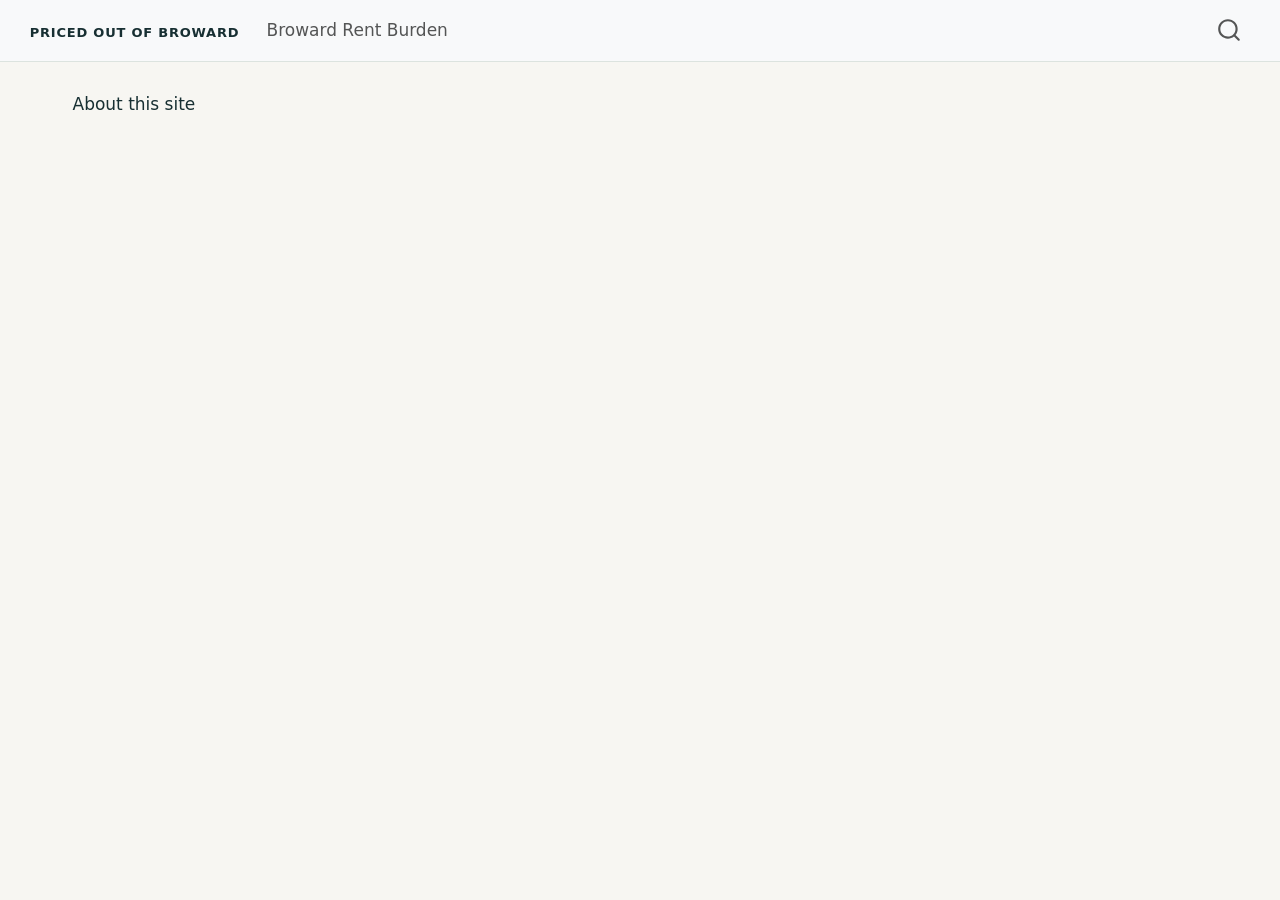
<file: about.html>
<!DOCTYPE html>
<html xmlns="http://www.w3.org/1999/xhtml" lang="en" xml:lang="en"><head>

<meta charset="utf-8">
<meta name="generator" content="quarto-1.10.19">

<meta name="viewport" content="width=device-width, initial-scale=1.0, user-scalable=yes">


<title>About – Priced Out of Broward</title>
<style>
/* Default styles provided by pandoc.
** See https://pandoc.org/MANUAL.html#variables-for-html for config info.
*/
span.smallcaps{font-variant: small-caps;}
div.columns{display: flex; gap: 1.5em;}
div.column{flex: auto;}
@media screen {
div.columns{gap: min(4vw, 1.5em);}
div.column{overflow-x: auto;}
}
div.hanging-indent{margin-left: 1.5em; text-indent: -1.5em;}
ul.task-list{list-style: none;}
ul.task-list li input[type="checkbox"] {
  width: 0.8em;
  margin: 0 0.8em 0.2em -1em; /* quarto-specific, see https://github.com/quarto-dev/quarto-cli/issues/4556 */ 
  vertical-align: middle;
}
</style>


<script src="site_libs/quarto-nav/quarto-nav.js"></script>
<script src="site_libs/quarto-nav/headroom.min.js"></script>
<script src="site_libs/clipboard/clipboard.min.js"></script>
<script src="site_libs/quarto-search/autocomplete.umd.js"></script>
<script src="site_libs/quarto-search/fuse.min.js"></script>
<script src="site_libs/quarto-search/quarto-search.js"></script>
<meta name="quarto:offset" content="./">
<script src="site_libs/quarto-html/quarto.js" type="module"></script>
<script src="site_libs/quarto-html/tabsets/tabsets.js" type="module"></script>
<script src="site_libs/quarto-html/popper.min.js"></script>
<script src="site_libs/quarto-html/tippy.umd.min.js"></script>
<script src="site_libs/quarto-html/anchor.min.js"></script>
<link href="site_libs/quarto-html/tippy.css" rel="stylesheet">
<link href="site_libs/quarto-html/quarto-syntax-highlighting-bf27225e3a48a9273f3daa8f8e829971.css" rel="stylesheet" id="quarto-text-highlighting-styles">
<script src="site_libs/bootstrap/bootstrap.min.js"></script>
<link href="site_libs/bootstrap/bootstrap-icons.css" rel="stylesheet">
<link href="site_libs/bootstrap/bootstrap-977607561cd60f84a551947bb62c3781.min.css" rel="stylesheet" append-hash="true" id="quarto-bootstrap" data-mode="light">
<script id="quarto-search-options" type="application/json">{
  "location": "navbar",
  "copy-button": false,
  "collapse-after": 3,
  "panel-placement": "end",
  "type": "overlay",
  "limit": 50,
  "keyboard-shortcut": [
    "f",
    "/",
    "s"
  ],
  "show-item-context": false,
  "language": {
    "search-no-results-text": "No results",
    "search-matching-documents-text": "matching documents",
    "search-copy-link-title": "Copy link to search",
    "search-hide-matches-text": "Hide additional matches",
    "search-more-match-text": "more match in this document",
    "search-more-matches-text": "more matches in this document",
    "search-clear-button-title": "Clear",
    "search-text-placeholder": "",
    "search-detached-cancel-button-title": "Cancel",
    "search-submit-button-title": "Submit",
    "search-label": "Search"
  }
}</script>


<link rel="stylesheet" href="styles.css">
</head>

<body class="nav-fixed quarto-light">

<div id="quarto-search-results"></div>
  <header id="quarto-header" class="headroom fixed-top">
    <nav class="navbar navbar-expand-lg " data-bs-theme="dark">
      <div class="navbar-container container-fluid">
      <div class="navbar-brand-container mx-auto">
    <a class="navbar-brand" href="./index.html">
    <span class="navbar-title">Priced Out of Broward</span>
    </a>
  </div>
            <div id="quarto-search" class="" title="Search"></div>
          <button class="navbar-toggler" type="button" data-bs-toggle="collapse" data-bs-target="#navbarCollapse" aria-controls="navbarCollapse" role="menu" aria-expanded="false" aria-label="Toggle navigation" onclick="if (window.quartoToggleHeadroom) { window.quartoToggleHeadroom(); }">
  <span class="navbar-toggler-icon"></span>
</button>
          <div class="collapse navbar-collapse" id="navbarCollapse">
            <ul class="navbar-nav navbar-nav-scroll me-auto">
  <li class="nav-item">
    <a class="nav-link" href="./index.html"> 
<span class="menu-text">Broward Rent Burden</span></a>
  </li>  
</ul>
          </div> <!-- /navcollapse -->
            <div class="quarto-navbar-tools">
</div>
      </div> <!-- /container-fluid -->
    </nav>
</header>
<!-- content -->
<div id="quarto-content" class="quarto-container page-columns page-rows-contents page-layout-full page-navbar">
<!-- sidebar -->
<!-- margin-sidebar -->
    
<!-- main -->
<main class="content column-page" id="quarto-document-content">

<header id="title-block-header" class="quarto-title-block default">
<div class="quarto-title">
<h1 class="title">About</h1>
</div>



<div class="quarto-title-meta column-page">

    
  
    
  </div>
  


</header>


<p>About this site</p>



</main> <!-- /main -->
<script id="quarto-html-after-body" type="application/javascript">
  window.document.addEventListener("DOMContentLoaded", function (event) {
    const icon = "";
    const anchorJS = new window.AnchorJS();
    anchorJS.options = {
      placement: 'right',
      icon: icon
    };
    anchorJS.add('.anchored');
    const isCodeAnnotation = (el) => {
      for (const clz of el.classList) {
        if (clz.startsWith('code-annotation-')) {                     
          return true;
        }
      }
      return false;
    }
    const onCopySuccess = function(e) {
      // button target
      const button = e.trigger;
      // don't keep focus
      button.blur();
      // flash "checked"
      button.classList.add('code-copy-button-checked');
      var currentTitle = button.getAttribute("title");
      button.setAttribute("title", "Copied!");
      let tooltip;
      if (window.bootstrap) {
        button.setAttribute("data-bs-toggle", "tooltip");
        button.setAttribute("data-bs-placement", "left");
        button.setAttribute("data-bs-title", "Copied!");
        tooltip = new bootstrap.Tooltip(button, 
          { trigger: "manual", 
            customClass: "code-copy-button-tooltip",
            offset: [0, -8]});
        tooltip.show();    
      }
      setTimeout(function() {
        if (tooltip) {
          tooltip.hide();
          button.removeAttribute("data-bs-title");
          button.removeAttribute("data-bs-toggle");
          button.removeAttribute("data-bs-placement");
        }
        button.setAttribute("title", currentTitle);
        button.classList.remove('code-copy-button-checked');
      }, 1000);
      // clear code selection
      e.clearSelection();
    }
    const getTextToCopy = function(trigger) {
      const outerScaffold = trigger.parentElement.cloneNode(true);
      const codeEl = outerScaffold.querySelector('code');
      for (const childEl of codeEl.children) {
        if (isCodeAnnotation(childEl)) {
          childEl.remove();
        }
      }
      return codeEl.innerText;
    }
    const clipboard = new window.ClipboardJS('.code-copy-button:not([data-in-quarto-modal])', {
      text: getTextToCopy
    });
    clipboard.on('success', onCopySuccess);
    if (window.document.getElementById('quarto-embedded-source-code-modal')) {
      const clipboardModal = new window.ClipboardJS('.code-copy-button[data-in-quarto-modal]', {
        text: getTextToCopy,
        container: window.document.getElementById('quarto-embedded-source-code-modal')
      });
      clipboardModal.on('success', onCopySuccess);
    }
      var localhostRegex = new RegExp(/^(?:http|https):\/\/localhost\:?[0-9]*\//);
      var mailtoRegex = new RegExp(/^mailto:/);
        var filterRegex = new RegExp("https:\/\/Marley18273\.github\.io\/website\/");
      var isInternal = (href) => {
          return filterRegex.test(href) || localhostRegex.test(href) || mailtoRegex.test(href);
      }
      // Inspect non-navigation links and adorn them if external
     var links = window.document.querySelectorAll('a[href]:not(.nav-link):not(.navbar-brand):not(.toc-action):not(.sidebar-link):not(.sidebar-item-toggle):not(.pagination-link):not(.no-external):not([aria-hidden]):not(.dropdown-item):not(.quarto-navigation-tool):not(.about-link)');
      for (var i=0; i<links.length; i++) {
        const link = links[i];
        if (!isInternal(link.href)) {
          // undo the damage that might have been done by quarto-nav.js in the case of
          // links that we want to consider external
          if (link.dataset.originalHref !== undefined) {
            link.href = link.dataset.originalHref;
          }
        }
      }
    function tippyHover(el, contentFn, onTriggerFn, onUntriggerFn) {
      const config = {
        allowHTML: true,
        maxWidth: 500,
        delay: 100,
        arrow: false,
        appendTo: function(el) {
            return el.parentElement;
        },
        interactive: true,
        interactiveBorder: 10,
        theme: 'quarto',
        placement: 'bottom-start',
      };
      if (contentFn) {
        config.content = contentFn;
      }
      if (onTriggerFn) {
        config.onTrigger = onTriggerFn;
      }
      if (onUntriggerFn) {
        config.onUntrigger = onUntriggerFn;
      }
      window.tippy(el, config); 
    }
    const noterefs = window.document.querySelectorAll('a[role="doc-noteref"]');
    for (var i=0; i<noterefs.length; i++) {
      const ref = noterefs[i];
      tippyHover(ref, function() {
        // use id or data attribute instead here
        let href = ref.getAttribute('data-footnote-href') || ref.getAttribute('href');
        try { href = new URL(href).hash; } catch {}
        const id = href.replace(/^#\/?/, "");
        const note = window.document.getElementById(id);
        if (note) {
          return note.innerHTML;
        } else {
          return "";
        }
      });
    }
    const xrefs = window.document.querySelectorAll('a.quarto-xref');
    const processXRef = (id, note) => {
      // Strip column container classes
      const stripColumnClz = (el) => {
        el.classList.remove("page-full", "page-columns");
        if (el.children) {
          for (const child of el.children) {
            stripColumnClz(child);
          }
        }
      }
      stripColumnClz(note)
      if (id === null || id.startsWith('sec-')) {
        // Special case sections, only their first couple elements
        const container = document.createElement("div");
        if (note.children && note.children.length > 2) {
          container.appendChild(note.children[0].cloneNode(true));
          for (let i = 1; i < note.children.length; i++) {
            const child = note.children[i];
            if (child.tagName === "P" && child.innerText === "") {
              continue;
            } else {
              container.appendChild(child.cloneNode(true));
              break;
            }
          }
          if (window.Quarto?.typesetMath) {
            window.Quarto.typesetMath(container);
          }
          return container.innerHTML
        } else {
          if (window.Quarto?.typesetMath) {
            window.Quarto.typesetMath(note);
          }
          return note.innerHTML;
        }
      } else {
        // Remove any anchor links if they are present
        const anchorLink = note.querySelector('a.anchorjs-link');
        if (anchorLink) {
          anchorLink.remove();
        }
        if (window.Quarto?.typesetMath) {
          window.Quarto.typesetMath(note);
        }
        if (note.classList.contains("callout")) {
          return note.outerHTML;
        } else {
          return note.innerHTML;
        }
      }
    }
    for (var i=0; i<xrefs.length; i++) {
      const xref = xrefs[i];
      tippyHover(xref, undefined, function(instance) {
        instance.disable();
        let url = xref.getAttribute('href');
        let hash = undefined; 
        if (url.startsWith('#')) {
          hash = url;
        } else {
          try { hash = new URL(url).hash; } catch {}
        }
        if (hash) {
          const id = hash.replace(/^#\/?/, "");
          const note = window.document.getElementById(id);
          if (note !== null) {
            try {
              const html = processXRef(id, note.cloneNode(true));
              instance.setContent(html);
            } finally {
              instance.enable();
              instance.show();
            }
          } else {
            // See if we can fetch this
            fetch(url.split('#')[0])
            .then(res => res.text())
            .then(html => {
              const parser = new DOMParser();
              const htmlDoc = parser.parseFromString(html, "text/html");
              const note = htmlDoc.getElementById(id);
              if (note !== null) {
                const html = processXRef(id, note);
                instance.setContent(html);
              } 
            }).finally(() => {
              instance.enable();
              instance.show();
            });
          }
        } else {
          // See if we can fetch a full url (with no hash to target)
          // This is a special case and we should probably do some content thinning / targeting
          fetch(url)
          .then(res => res.text())
          .then(html => {
            const parser = new DOMParser();
            const htmlDoc = parser.parseFromString(html, "text/html");
            const note = htmlDoc.querySelector('main.content');
            if (note !== null) {
              // This should only happen for chapter cross references
              // (since there is no id in the URL)
              // remove the first header
              if (note.children.length > 0 && note.children[0].tagName === "HEADER") {
                note.children[0].remove();
              }
              const html = processXRef(null, note);
              instance.setContent(html);
            } 
          }).finally(() => {
            instance.enable();
            instance.show();
          });
        }
      }, function(instance) {
      });
    }
        let selectedAnnoteEl;
        const selectorForAnnotation = ( cell, annotation) => {
          let cellAttr = 'data-code-cell="' + cell + '"';
          let lineAttr = 'data-code-annotation="' +  annotation + '"';
          const selector = 'span[' + cellAttr + '][' + lineAttr + ']';
          return selector;
        }
        const selectCodeLines = (annoteEl) => {
          const doc = window.document;
          const targetCell = annoteEl.getAttribute("data-target-cell");
          const targetAnnotation = annoteEl.getAttribute("data-target-annotation");
          const annoteSpan = window.document.querySelector(selectorForAnnotation(targetCell, targetAnnotation));
          const lines = annoteSpan.getAttribute("data-code-lines").split(",");
          const lineIds = lines.map((line) => {
            return targetCell + "-" + line;
          })
          let top = null;
          let height = null;
          let parent = null;
          if (lineIds.length > 0) {
              //compute the position of the single el (top and bottom and make a div)
              const el = window.document.getElementById(lineIds[0]);
              top = el.offsetTop;
              height = el.offsetHeight;
              parent = el.parentElement.parentElement;
            if (lineIds.length > 1) {
              const lastEl = window.document.getElementById(lineIds[lineIds.length - 1]);
              const bottom = lastEl.offsetTop + lastEl.offsetHeight;
              height = bottom - top;
            }
            if (top !== null && height !== null && parent !== null) {
              // cook up a div (if necessary) and position it 
              let div = window.document.getElementById("code-annotation-line-highlight");
              if (div === null) {
                div = window.document.createElement("div");
                div.setAttribute("id", "code-annotation-line-highlight");
                div.style.position = 'absolute';
                parent.appendChild(div);
              }
              div.style.top = top - 2 + "px";
              div.style.height = height + 4 + "px";
              div.style.left = 0;
              let gutterDiv = window.document.getElementById("code-annotation-line-highlight-gutter");
              if (gutterDiv === null) {
                gutterDiv = window.document.createElement("div");
                gutterDiv.setAttribute("id", "code-annotation-line-highlight-gutter");
                gutterDiv.style.position = 'absolute';
                const codeCell = window.document.getElementById(targetCell);
                const gutter = codeCell.querySelector('.code-annotation-gutter');
                gutter.appendChild(gutterDiv);
              }
              gutterDiv.style.top = top - 2 + "px";
              gutterDiv.style.height = height + 4 + "px";
            }
            selectedAnnoteEl = annoteEl;
          }
        };
        const unselectCodeLines = () => {
          const elementsIds = ["code-annotation-line-highlight", "code-annotation-line-highlight-gutter"];
          elementsIds.forEach((elId) => {
            const div = window.document.getElementById(elId);
            if (div) {
              div.remove();
            }
          });
          selectedAnnoteEl = undefined;
        };
          // Handle positioning of the toggle
      window.addEventListener(
        "resize",
        throttle(() => {
          elRect = undefined;
          if (selectedAnnoteEl) {
            selectCodeLines(selectedAnnoteEl);
          }
        }, 10)
      );
      function throttle(fn, ms) {
      let throttle = false;
      let timer;
        return (...args) => {
          if(!throttle) { // first call gets through
              fn.apply(this, args);
              throttle = true;
          } else { // all the others get throttled
              if(timer) clearTimeout(timer); // cancel #2
              timer = setTimeout(() => {
                fn.apply(this, args);
                timer = throttle = false;
              }, ms);
          }
        };
      }
        // Attach click handler to the DT
        const annoteDls = window.document.querySelectorAll('dt[data-target-cell]');
        for (const annoteDlNode of annoteDls) {
          annoteDlNode.addEventListener('click', (event) => {
            const clickedEl = event.target;
            if (clickedEl !== selectedAnnoteEl) {
              unselectCodeLines();
              const activeEl = window.document.querySelector('dt[data-target-cell].code-annotation-active');
              if (activeEl) {
                activeEl.classList.remove('code-annotation-active');
              }
              selectCodeLines(clickedEl);
              clickedEl.classList.add('code-annotation-active');
            } else {
              // Unselect the line
              unselectCodeLines();
              clickedEl.classList.remove('code-annotation-active');
            }
          });
        }
    const findCites = (el) => {
      const parentEl = el.parentElement;
      if (parentEl) {
        const cites = parentEl.dataset.cites;
        if (cites) {
          return {
            el,
            cites: cites.split(' ')
          };
        } else {
          return findCites(el.parentElement)
        }
      } else {
        return undefined;
      }
    };
    var bibliorefs = window.document.querySelectorAll('a[role="doc-biblioref"]');
    for (var i=0; i<bibliorefs.length; i++) {
      const ref = bibliorefs[i];
      const citeInfo = findCites(ref);
      if (citeInfo) {
        tippyHover(citeInfo.el, function() {
          var popup = window.document.createElement('div');
          citeInfo.cites.forEach(function(cite) {
            var citeDiv = window.document.createElement('div');
            citeDiv.classList.add('hanging-indent');
            citeDiv.classList.add('csl-entry');
            var biblioDiv = window.document.getElementById('ref-' + cite);
            if (biblioDiv) {
              citeDiv.innerHTML = biblioDiv.innerHTML;
            }
            popup.appendChild(citeDiv);
          });
          return popup.innerHTML;
        });
      }
    }
  });
  </script>
</div> <!-- /content -->




</body></html>
</file>
<file: site_libs/quarto-html/tippy.css>
.tippy-box[data-animation=fade][data-state=hidden]{opacity:0}[data-tippy-root]{max-width:calc(100vw - 10px)}.tippy-box{position:relative;background-color:#333;color:#fff;border-radius:4px;font-size:14px;line-height:1.4;white-space:normal;outline:0;transition-property:transform,visibility,opacity}.tippy-box[data-placement^=top]>.tippy-arrow{bottom:0}.tippy-box[data-placement^=top]>.tippy-arrow:before{bottom:-7px;left:0;border-width:8px 8px 0;border-top-color:initial;transform-origin:center top}.tippy-box[data-placement^=bottom]>.tippy-arrow{top:0}.tippy-box[data-placement^=bottom]>.tippy-arrow:before{top:-7px;left:0;border-width:0 8px 8px;border-bottom-color:initial;transform-origin:center bottom}.tippy-box[data-placement^=left]>.tippy-arrow{right:0}.tippy-box[data-placement^=left]>.tippy-arrow:before{border-width:8px 0 8px 8px;border-left-color:initial;right:-7px;transform-origin:center left}.tippy-box[data-placement^=right]>.tippy-arrow{left:0}.tippy-box[data-placement^=right]>.tippy-arrow:before{left:-7px;border-width:8px 8px 8px 0;border-right-color:initial;transform-origin:center right}.tippy-box[data-inertia][data-state=visible]{transition-timing-function:cubic-bezier(.54,1.5,.38,1.11)}.tippy-arrow{width:16px;height:16px;color:#333}.tippy-arrow:before{content:"";position:absolute;border-color:transparent;border-style:solid}.tippy-content{position:relative;padding:5px 9px;z-index:1}
</file>
<file: site_libs/quarto-html/quarto-syntax-highlighting-bf27225e3a48a9273f3daa8f8e829971.css>
/* quarto syntax highlight colors */
:root {
  --quarto-hl-ot-color: #003B4F;
  --quarto-hl-at-color: #657422;
  --quarto-hl-ss-color: #20794D;
  --quarto-hl-an-color: #5E5E5E;
  --quarto-hl-fu-color: #4758AB;
  --quarto-hl-st-color: #20794D;
  --quarto-hl-cf-color: #003B4F;
  --quarto-hl-op-color: #5E5E5E;
  --quarto-hl-er-color: #AD0000;
  --quarto-hl-bn-color: #AD0000;
  --quarto-hl-al-color: #AD0000;
  --quarto-hl-va-color: #111111;
  --quarto-hl-bu-color: inherit;
  --quarto-hl-ex-color: inherit;
  --quarto-hl-pp-color: #AD0000;
  --quarto-hl-in-color: #5E5E5E;
  --quarto-hl-vs-color: #20794D;
  --quarto-hl-wa-color: #5E5E5E;
  --quarto-hl-do-color: #5E5E5E;
  --quarto-hl-im-color: #00769E;
  --quarto-hl-ch-color: #20794D;
  --quarto-hl-dt-color: #AD0000;
  --quarto-hl-fl-color: #AD0000;
  --quarto-hl-co-color: #5E5E5E;
  --quarto-hl-cv-color: #5E5E5E;
  --quarto-hl-cn-color: #8f5902;
  --quarto-hl-sc-color: #5E5E5E;
  --quarto-hl-dv-color: #AD0000;
  --quarto-hl-kw-color: #003B4F;
}

/* other quarto variables */
:root {
  --quarto-font-monospace: SFMono-Regular, Menlo, Monaco, Consolas, "Liberation Mono", "Courier New", monospace;
}

/* syntax highlight based on Pandoc's rules */
pre > code.sourceCode > span {
  color: #003B4F;
}

code.sourceCode > span {
  color: #003B4F;
}

div.sourceCode,
div.sourceCode pre.sourceCode {
  color: #003B4F;
}

/* Normal */
code span {
  color: #003B4F;
}

/* Alert */
code span.al {
  color: #AD0000;
  font-style: inherit;
}

/* Annotation */
code span.an {
  color: #5E5E5E;
  font-style: inherit;
}

/* Attribute */
code span.at {
  color: #657422;
  font-style: inherit;
}

/* BaseN */
code span.bn {
  color: #AD0000;
  font-style: inherit;
}

/* BuiltIn */
code span.bu {
  font-style: inherit;
}

/* ControlFlow */
code span.cf {
  color: #003B4F;
  font-weight: bold;
  font-style: inherit;
}

/* Char */
code span.ch {
  color: #20794D;
  font-style: inherit;
}

/* Constant */
code span.cn {
  color: #8f5902;
  font-style: inherit;
}

/* Comment */
code span.co {
  color: #5E5E5E;
  font-style: inherit;
}

/* CommentVar */
code span.cv {
  color: #5E5E5E;
  font-style: italic;
}

/* Documentation */
code span.do {
  color: #5E5E5E;
  font-style: italic;
}

/* DataType */
code span.dt {
  color: #AD0000;
  font-style: inherit;
}

/* DecVal */
code span.dv {
  color: #AD0000;
  font-style: inherit;
}

/* Error */
code span.er {
  color: #AD0000;
  font-style: inherit;
}

/* Extension */
code span.ex {
  font-style: inherit;
}

/* Float */
code span.fl {
  color: #AD0000;
  font-style: inherit;
}

/* Function */
code span.fu {
  color: #4758AB;
  font-style: inherit;
}

/* Import */
code span.im {
  color: #00769E;
  font-style: inherit;
}

/* Information */
code span.in {
  color: #5E5E5E;
  font-style: inherit;
}

/* Keyword */
code span.kw {
  color: #003B4F;
  font-weight: bold;
  font-style: inherit;
}

/* Operator */
code span.op {
  color: #5E5E5E;
  font-style: inherit;
}

/* Other */
code span.ot {
  color: #003B4F;
  font-style: inherit;
}

/* Preprocessor */
code span.pp {
  color: #AD0000;
  font-style: inherit;
}

/* SpecialChar */
code span.sc {
  color: #5E5E5E;
  font-style: inherit;
}

/* SpecialString */
code span.ss {
  color: #20794D;
  font-style: inherit;
}

/* String */
code span.st {
  color: #20794D;
  font-style: inherit;
}

/* Variable */
code span.va {
  color: #111111;
  font-style: inherit;
}

/* VerbatimString */
code span.vs {
  color: #20794D;
  font-style: inherit;
}

/* Warning */
code span.wa {
  color: #5E5E5E;
  font-style: italic;
}

.prevent-inlining {
  content: "</";
}

/*# sourceMappingURL=8be38f48d34c45af72792cbd699585e7.css.map */
</file>
<file: styles.css>
/* Page palette and layout */
:root {
  --ink: #172f32;
  --muted: #627476;
  --line: #dce3df;
  --paper: #f7f6f2;
  --card: #fffefa;
  --teal: #24645d;
  --orange: #e8794f;
  --shadow: 0 14px 40px rgb(23 47 50 / 7%);
}

body {
  background: var(--paper);
  color: var(--ink);
  font-family: Inter, ui-sans-serif, system-ui, -apple-system, BlinkMacSystemFont, "Segoe UI", sans-serif;
}

.quarto-title-block { display: none; }

#quarto-header {
  border-bottom: 1px solid var(--line);
  background: rgb(255 254 250 / 94%);
}

.navbar-title {
  color: var(--ink);
  font-size: 13px;
  font-weight: 750;
  letter-spacing: .06em;
  text-transform: uppercase;
}

.page-shell {
  width: min(1120px, calc(100% - 48px));
  margin: 0 auto;
  padding: 48px 0 28px;
}

.story-header { margin-bottom: 28px; }
.story-header h1 { margin: 0 0 12px; }
.eyebrow {
  margin: 0 0 12px;
  color: var(--teal);
  font-size: 11px;
  font-weight: 800;
  letter-spacing: .14em;
  text-transform: uppercase;
}

.story-header .title { color: var(--ink); }
.dek { max-width: 710px; margin-bottom: 20px; color: #53686a; font-size: 16px; }
.dek strong { color: var(--ink); }
.data-stamp {
  display: inline-flex;
  align-items: center;
  gap: 8px;
  padding: 7px 11px;
  border: 1px solid #e8d8ca;
  border-radius: 99px;
  background: #fffaf5;
  color: #75503d;
  font-size: 11px;
  font-weight: 750;
  letter-spacing: .04em;
  text-transform: uppercase;
}

.data-stamp span { width: 7px; height: 7px; border-radius: 50%; background: var(--orange); }
.stats { display: grid; grid-template-columns: repeat(4, minmax(0, 1fr)); gap: 13px; margin: 25px 0 32px; }
.stat { min-height: 112px; padding: 18px 20px; border: 1px solid var(--line); border-radius: 12px; background: var(--card); }
.stat-label, .stat-value, .stat-note { display: block; }
.stat-label { margin-bottom: 8px; color: var(--muted); font-size: 12px; font-weight: 650; }
.stat-value { font-family: Georgia, "Times New Roman", serif; font-size: 29px; letter-spacing: -.04em; line-height: 1.1; }
.stat:first-child .stat-value { color: #a9472c; }
.stat-note { margin-top: 5px; color: #879394; font-size: 11px; }

.page-shell > h2 {
  margin: 34px 0 5px;
  font-family: Georgia, "Times New Roman", serif;
  font-size: 25px;
  font-weight: 500;
  letter-spacing: -.025em;
}

.page-shell > h2 + p { margin-bottom: 14px; color: var(--muted); font-size: 13px; }
.map-card, .table-card, .method-card { overflow: hidden; border: 1px solid var(--line); border-radius: 14px; background: var(--card); box-shadow: var(--shadow); }
.map-tools { min-height: 65px; display: flex; align-items: center; justify-content: space-between; gap: 20px; padding: 12px 17px; border-bottom: 1px solid var(--line); }
.map-caption { display: flex; flex-direction: column; line-height: 1.35; }
.map-caption strong { font-size: 13px; }
.map-caption span { color: var(--muted); font-size: 11px; }
.legend { display: flex; flex-wrap: wrap; align-items: center; justify-content: flex-end; gap: 8px 13px; color: #475b5d; font-size: 11px; }
.legend-title { color: var(--muted); }
.legend-item { display: inline-flex; align-items: center; gap: 5px; white-space: nowrap; }
.swatch { width: 11px; height: 11px; border: 1px solid rgb(23 47 50 / 15%); border-radius: 3px; }
.map-view { position: relative; width: 100%; height: min(59vw, 570px); min-height: 390px; overflow: hidden; background: #e7eeeb; }
#static-map { position: absolute; inset: 0; display: block; width: 100%; height: 100%; }
#map { position: absolute; inset: 0; z-index: 1; width: 100%; height: 100%; background: #e7eeeb; opacity: 0; pointer-events: none; }
.map-view.is-interactive #static-map { visibility: hidden; }
.map-view.is-interactive #map { opacity: 1; pointer-events: auto; }
.map-foot { min-height: 42px; display: flex; align-items: center; justify-content: space-between; gap: 16px; padding: 9px 16px; border-top: 1px solid var(--line); color: var(--muted); font-size: 11px; }
.map-foot a { font-weight: 700; text-decoration-thickness: 1px; text-underline-offset: 3px; }
.data-status { min-height: 24px; margin: 10px 0 0; color: var(--muted); font-size: 12px; }
.data-status.error { color: #a12f22; }
.explore-heading { margin-top: 36px !important; }
.search-wrap { position: relative; display: block; width: min(100%, 300px); margin: 12px 0; }
.search-wrap input { width: 100%; min-height: 42px; padding: 9px 13px 9px 37px; border: 1px solid #ccd7d3; border-radius: 8px; outline: none; background: #fffefa; color: var(--ink); font-size: 13px; }
.search-wrap input:focus { border-color: var(--teal); box-shadow: 0 0 0 3px rgb(36 100 93 / 12%); }
.search-icon { position: absolute; top: 8px; left: 13px; color: #7a8a8b; font-size: 16px; pointer-events: none; }
.table-topline { min-height: 46px; display: flex; align-items: center; justify-content: space-between; gap: 14px; padding: 12px 16px; border-bottom: 1px solid var(--line); color: var(--muted); font-size: 12px; }
.download { padding: 0; border: 0; background: transparent; color: var(--teal); cursor: pointer; font-size: 12px; font-weight: 750; text-decoration: underline; text-underline-offset: 3px; }
.download:disabled { opacity: .5; cursor: not-allowed; }
.table-scroll { max-height: 500px; overflow: auto; }
#tract-table { width: 100%; margin: 0; border-collapse: collapse; font-size: 13px; }
#tract-table thead { position: sticky; top: 0; z-index: 1; background: #f2f5f1; color: #526668; text-align: left; }
#tract-table th, #tract-table td { padding: 11px 16px; border-bottom: 1px solid #edf0ec; }
#tract-table th { font-size: 11px; font-weight: 750; letter-spacing: .035em; }
#tract-table td.numeric, #tract-table th[style*="right"] { text-align: right; font-variant-numeric: tabular-nums; }
#tract-table tbody tr { cursor: pointer; }
#tract-table tbody tr:hover, #tract-table tbody tr:focus { outline: none; background: #f4f8f4; }
.tract-name { color: var(--ink); font-weight: 700; }
.share-cell { display: inline-block; min-width: 54px; padding: 4px 8px; border-radius: 99px; color: #48352d; font-size: 11px; font-weight: 750; text-align: center; }
.empty-row, .table-loading { padding: 24px 16px; color: var(--muted); text-align: center; }
.method-card { display: grid; grid-template-columns: 1fr 1fr; gap: 28px; margin-top: 24px; padding: 22px 24px; box-shadow: none; }
.method-card h3 { margin: 0 0 8px; font-family: Georgia, "Times New Roman", serif; font-size: 19px; font-weight: 500; }
.method-card p { margin: 0; color: #607274; font-size: 12px; }
.method-card a { font-weight: 650; }
.source-note { margin-top: 22px; padding-top: 18px; border-top: 1px solid var(--line); color: #7a8989; font-size: 11px; }
.source-note a { color: var(--teal); }
.leaflet-tooltip { padding: 7px 10px; border: 1px solid #dfe5df; border-radius: 7px; box-shadow: 0 5px 16px rgb(23 47 50 / 12%); color: var(--ink); font-size: 12px; }
.leaflet-tooltip strong { display: block; margin-bottom: 2px; }
.leaflet-control-attribution { font-size: 9px !important; }

@media (max-width: 720px) {
  .page-shell { width: min(100% - 30px, 560px); padding-top: 30px; }
  .stats { grid-template-columns: repeat(2, minmax(0, 1fr)); gap: 9px; margin: 22px 0 28px; }
  .stat { min-height: 102px; padding: 15px; }
  .stat-value { font-size: 25px; }
  .map-tools { align-items: flex-start; flex-direction: column; gap: 9px; }
  .legend { justify-content: flex-start; gap: 7px 10px; }
  .map-view { height: 440px; min-height: 340px; }
  .map-foot { align-items: flex-start; flex-direction: column; gap: 3px; }
  .search-wrap { width: 100%; }
  .method-card { grid-template-columns: 1fr; gap: 18px; padding: 19px; }
  #tract-table th, #tract-table td { padding: 9px 10px; }
  #tract-table { font-size: 11px; }
  #tract-table th { font-size: 9px; }
}

@media (prefers-reduced-motion: reduce) {
  *, *::before, *::after { scroll-behavior: auto !important; transition-duration: .01ms !important; }
}
</file>
